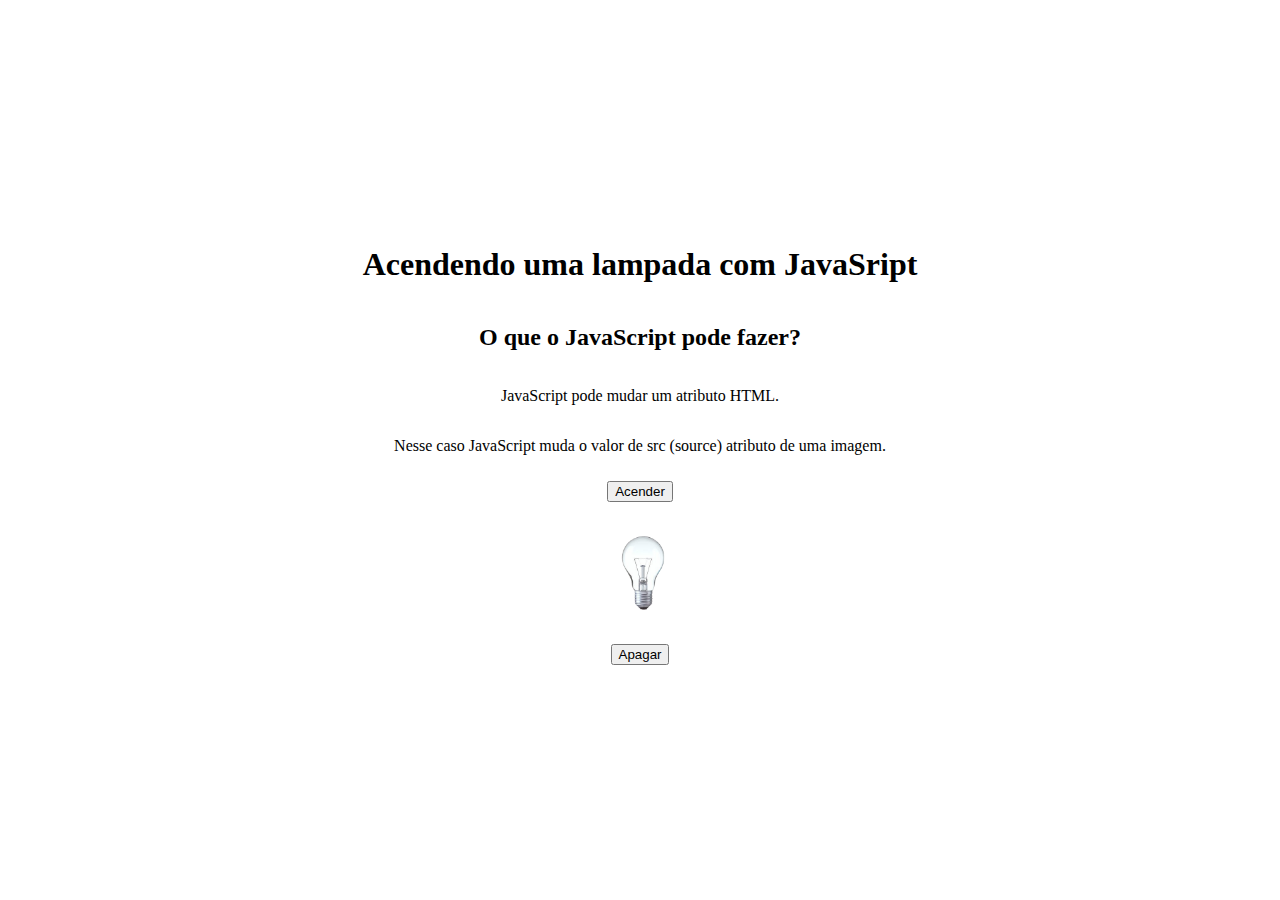
<file: Acender led-JS/index.html>
<!DOCTYPE html>
<html lang="pt-br">
<head>
    <meta charset="UTF-8">
    <meta name="viewport" content="width=device-width, initial-scale=1.0">
    <link rel="stylesheet" href="style.css">
    <title>Acendendo Led</title>
</head>
<body>
    <h1>Acendendo uma lampada com JavaSript</h1>
    <h2>O que o JavaScript pode fazer?</h2>
    <p>JavaScript pode mudar um atributo HTML.</p>
    <p>Nesse caso JavaScript muda o valor de src (source) atributo de uma imagem.</p>

    <button onclick="mudaIMG('acesa.png')">Acender</button>

    <img id="myImage" src="apagada.png">

   <button onclick="mudaIMG('apagada.png')">Apagar</button>
   <script src="script.js"></script>
</body>
</html>
</file>
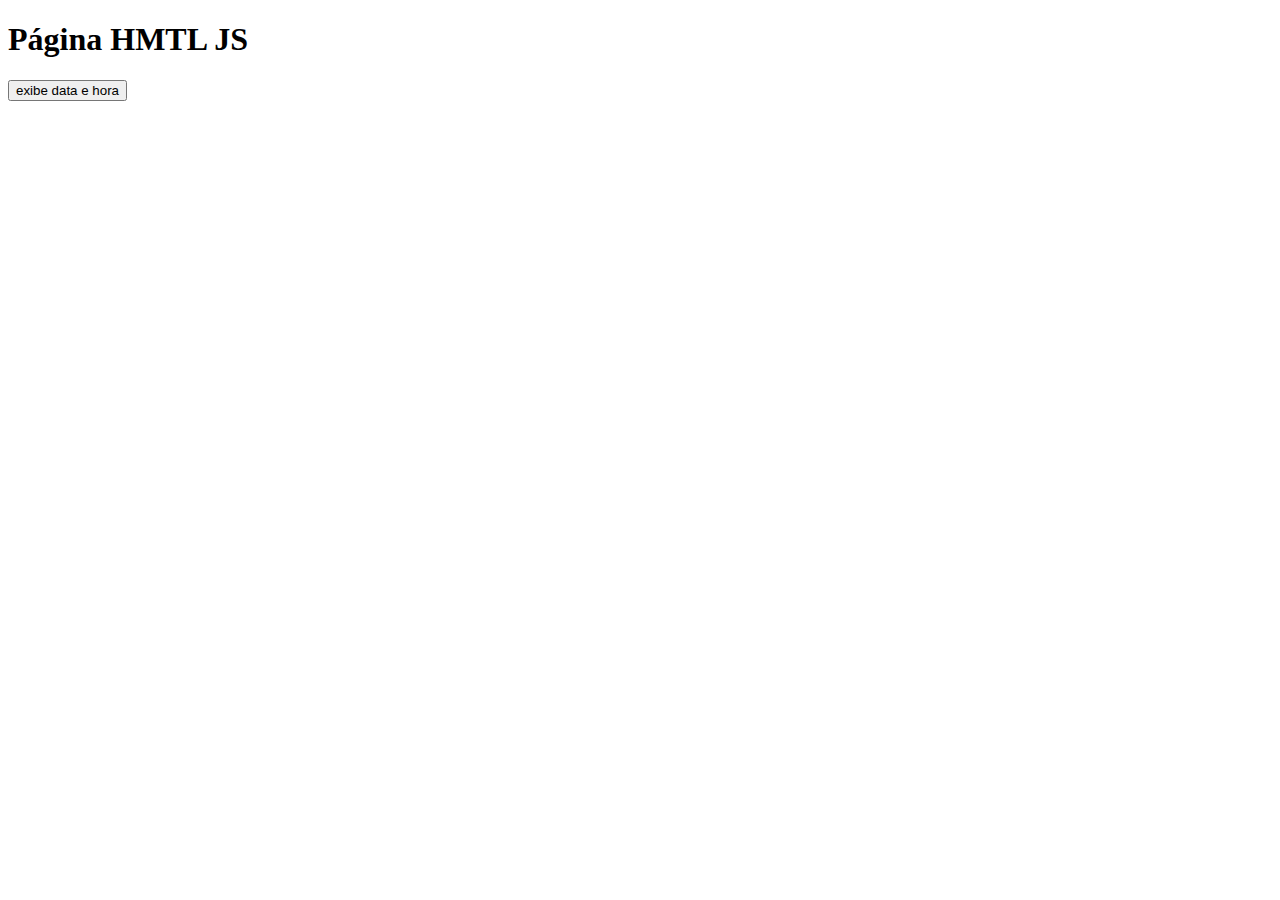
<file: Data-JS/index.html>
<!DOCTYPE html>
<html lang="en">
<head>
    <meta charset="UTF-8">
    <meta http-equiv="X-UA-Compatible" content="IE=edge">
    <meta name="viewport" content="width=device-width, initial-scale=1.0">
    <title>Página HMTL JS</title>
</head>
<body>
    <h1>Página HMTL JS</h1>

<button type="button" onclick="dataJS()">exibe data e hora</button>
<p id="data2"></p>

<script src="script.js"></script>
</body>
</html>
</file>
<file: Acender led-JS/style.css>
body {
    display: flex;
    flex-direction: column;
    align-items: center;
    justify-content: center;
    height: 100vh;
    margin: 0;
  }
  
  h1, h2, p {
    text-align: center;
  }
  
  button {
    margin: 10px;
  }
  
  img {
    max-width: 100px;
    height: auto;
  }
</file>
